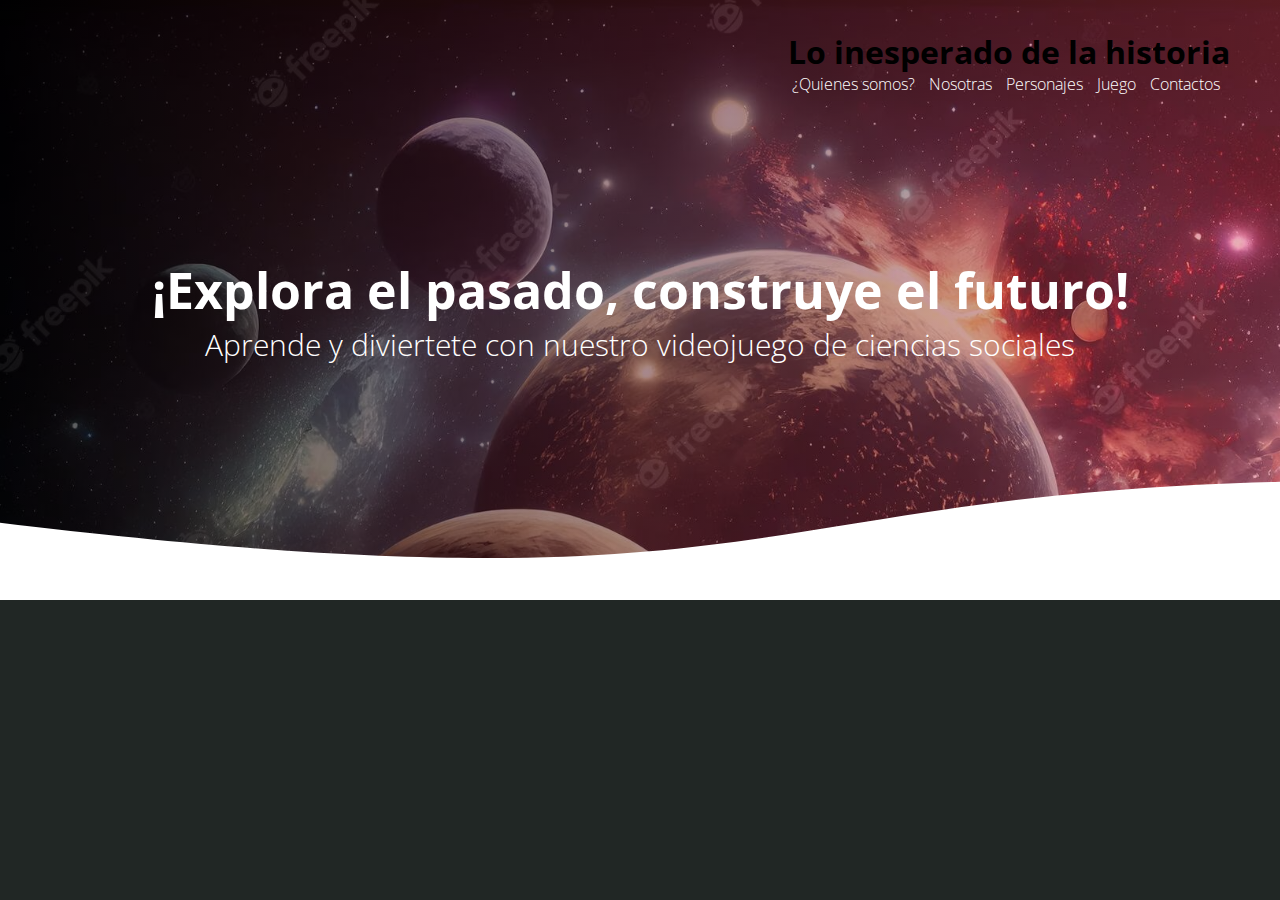
<file: Lo inesperado de la historia/index.html>
<!DOCTYPE html>
<html lang="es">
<head>
    <meta charset="UTF-8">
    <meta name="viewport" content="width=device-width, initial-scale=1.0">
    <link rel="shourtcut icon" href="./imagenes/Logo.ico">
    <link rel="stylesheet" href="./css/estilos.css">
    <link href="link rel=preconnect" href="https://fonts.googleapis.com">
    <link rel="preconnect" href="https://fonts.gstatic.com" crossoring>
    <link href="https://fonts.googleapis.com/css2?family=Open+Sans&display=swap" rel="stylesheet">
    <title>Lo Inesperado De La Historia</title>
</head>
<body>
    <header>
         <nav>
            <h1>Lo inesperado de la historia</h1>
        
             <a href="./Secciones/quienessomos.html">¿Quienes somos?</a>
             <a href="./Secciones/nosotras.html">Nosotras</a>
             <a href="./Secciones/personajes.html">Personajes</a>
             <a href="./Secciones/juego.html">Juego</a>
             <a href="./Secciones/contactos.html">Contactos</a>
             </ul>
         </nav>
         
         <section class="textos-header">
         <h1>¡Explora el pasado, construye el futuro!</h1>
         <h2> Aprende y diviertete con nuestro videojuego de ciencias sociales </h2>
          </section>
         <div class="wave"style="height: 150px; overflow: hidden;" ><svg viewBox="0 0 500 150" preserveAspectRatio="none" style="height: 100%; width: 100%;"><path d="M-1.94,72.19 C306.24,167.77 288.18,43.31 506.17,31.37 L500.33,150.33 L-0.94,157.81 Z" style="stroke: none; fill: rgb(255, 255, 255);"></path></svg></div></h1>
     </header>
     <main>
    
                 </div>     
                 </div>     
                            
                     </div>     
                   
                         </main>
</body>
</html>
</file>
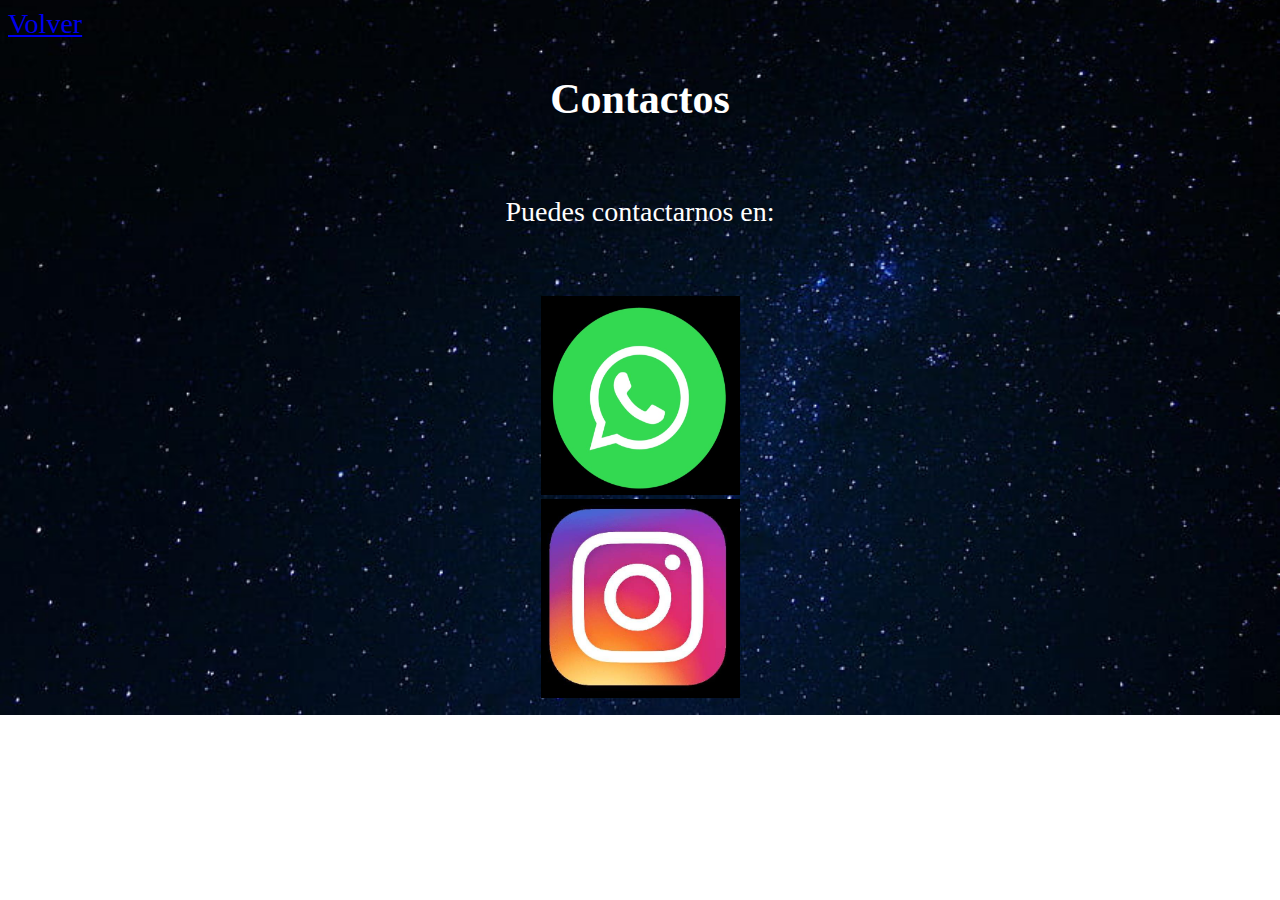
<file: Lo inesperado de la historia/Secciones/contactos.html>
<!DOCTYPE html>
<html lang="es">
<head>
    <meta charset="UTF-8">
    <meta name="viewport" content="width=device-width, initial-scale=1.0">
    <title>contactos</title>
    <nav>
        <div class=" regresar">
        <a href="../index.html">Volver</a>
    </div>
    </nav>

</head>

<body>

    <style>
        .regresar{
          font-size: 28px;
        }
      </style>
    

    <center>
        <section class="contenedor - Contactos">
         <div class="Contactos">
              <h2 class="titulo">Contactos</h2>
              <div class="galeria-Contactos">
              <div class="imagen-Contactos">          
     </center>

     <style>
        .contactos{
          margin-top: 20px;
          display: flex;
          flex: 80;
          padding: 10px; 
          margin-bottom: 30px;
          align-items: center;
          justify-content: center;
        }
      </style>

    
    <div class="contactos">
    <center>  
    <section id="contactos">
        <p>Puedes contactarnos en:</p>
    </div>
</center>

<style>
    .contactos{
      font-size: 28px;
    }
  </style>

<center>
    <a href=" https://w.app/iPv9kp">
    <img src="../imagenes/whatsapp.jpg" alt="Imagen 1" width="199" height="199">
    <br>
</a> 
<a href="https://instagram.com/lo_inesperado_de_la_historia?igshid=OGQ5ZDc2ODk2ZA==">
    
    <img src="../imagenes/ig.jpg" alt="Imagen 2" width="199" height="199">
    <br>
</a>
</center>

  

<style>
    body{
    background-image: url(../imagenes/FONDO.jpg);   
    background-size: cover;
    background-position: center;
    background-repeat: no-repeat;
    }
   </style>

   <style>
    body{
        color: #ffffff
    }
   </style>

    <style>
        .Contactos{
          font-size: 28px;
        }
      </style>
</body>
</html>
</file>
<file: Lo inesperado de la historia/css/estilos.css>
*{
   margin:0;
   padding: 0; 
   box-sizing:border-box;
}

.heidy{
    display: flex; 
    flex-direction: row;
}

.ceballos{
    margin-bottom: 20px;
}

.isabella{
    display: flex;
    flex-direction: row;
}

.carvajal{
    margin-bottom: 20px;
}

.leidy{
    display: flex;
    flex-direction: row;
}

.duque{
    margin-bottom: 20px;
}

.valentina{
    display: flex;
    flex-direction: row;
}
.lopez{
    margin-bottom: 20px;
}

.marly{
    display: flex;
    flex-direction: row;
}
.marulanda{
    margin-bottom: 20px;
}



.imagen1{
    display: flex;
    flex-direction: row;
}
.reina{
    margin-bottom: 20px;
}

.ladron{
    display: flex;
    flex-direction: row;
}
.oschu{
    margin-bottom: 20px;
}

.humana{
    display: flex;
    flex-direction: row;
}
.sara{
    margin-bottom: 20px;
}

.humana2{
    display: flex;
    flex-direction: row;
}
.iriana{
    margin-bottom: 20px;
}

.hemer{
    display: flex;
    flex-direction: row;
}
.losh{
    margin-bottom: 20px;
}

.ser{
    display: flex;
    flex-direction: row;
}
.luz{
    margin-bottom: 20px;
}

.contenido{
    display: flex;
    flex-direction: row;
    margin-bottom: 10px;
}
.mision2{
    margin-bottom: 10px;
}

.textos{
    display: flex;
    flex-direction: row;
    margin-bottom: 10px;
}
.vis{
    margin-bottom: 10px;
}

.objs{
    display: flex;
    flex-direction: row;
    margin-bottom: 10px;
}
.obje{
    margin-bottom: 10px;
}

body{
    background: #000705de;
    font-family: 'open sans';
}

header{
    background: #000705bc;
    width: 100%;
    clear: both;
    content:'';
    display: table;
}

.menu{
    width: 900px;
    margin: 0 auto;
}

.contenedor{
    padding: 60px 0;
    width: 90%;
    max-width: 1000px;
    margin: auto;
    overflow: hidden;
}

.titulo{
    color:#000000;
    font-size: 20px;
    text-align: center;
    margin-bottom: 70px;
}

/* Header */

header{
    width: 100%;
    height: 600px;
    background: #000000e6; 
     /* fallback for old browsers */
    background: -webkit-linear-gradient(to right, rgba(0, 0, 0, 0.854), hsla(354, 67%, 56%, 0.406)), url(../imagenes/fondo\ de\ web.jpg); 
     /* Chrome 10-25, Safari 5.1-6 */
    background: linear-gradient(to right, rgba(0, 0, 0, 0.637), hsla(354, 67%, 56%, 0.406)), url(../imagenes/fondo\ de\ web.jpg); 
    /* W3C, IE 10+/ Edge, Firefox 16+, Chrome 26+, Opera 12+, Safari 7+ */
    background-size: cover;
    background-attachment: fixed;
    position: relative;
    clear: both;
}

nav{
    text-align: right;
    padding: 30px  50px 0 0;
}

nav > a{
    color:#fff;
    font-weight: 300;
    text-decoration: none;
    margin-right: 10px;
}

nav{
    float: right;
}

nav > a:hover{
    text-decoration: underline;
}

 .textos-header{
    display: flex;
    height: 430px;
    width: 100%;
    align-items: center;
    justify-content: center;
    flex-direction:column;
    text-align: center;
}

.textos-header h1{ 
    font-size: 50px;
    color:#fff;
}


.textos-header h2{
    font-size: 30px;
    font-weight: 300;
    color:#fff;
}


.wave{
    position: absolute;
    bottom: 0;
    width: 100%;
}

/* About us */


nav ul li{
    list-style:none;
    margin-left: 75px;
    padding: 25px 0;
    float: left;
}
</file>
